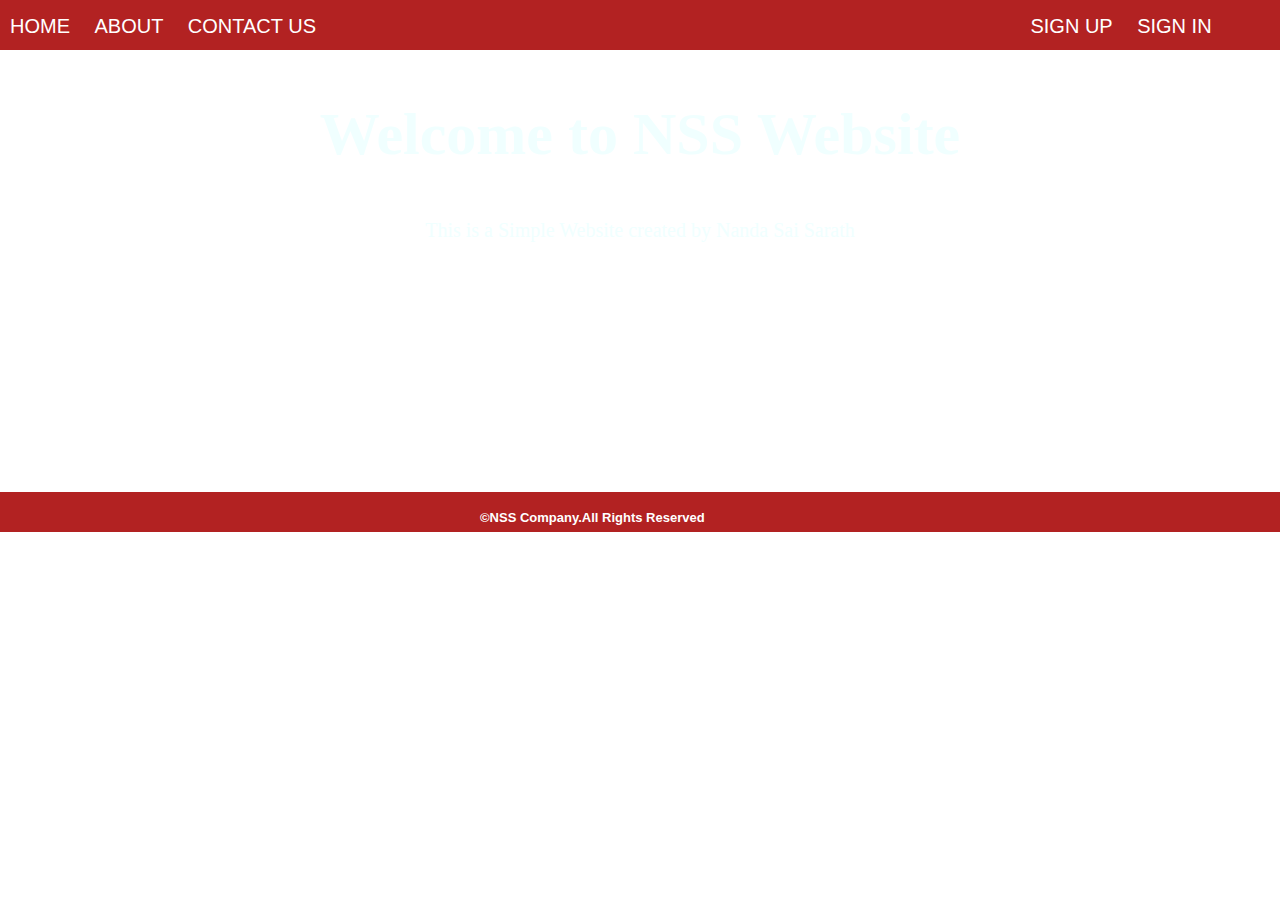
<file: index.html>
<!DOCTYPE html>
<html>
    <head>
        <link rel="stylesheet" type="text/css" href="style.css">
        <title>Home Page</title>
    </head>
<body class="bodyH">
    <nav class="navbar">
        <div class="list">
            <a href="Proj-3Home.html">HOME</a>
            <a href="Proj-3About.html">ABOUT</a>
            <a href="Proj-3Contactus.html">CONTACT US</a>
            <a style="margin-left: 700px;" href="Proj-3Signup.html">SIGN UP</a>
            <a href="Proj-3Login.html">SIGN IN</a>
        </div>
    </nav>
    <div class="sec1">
        <h1 style="font-size: 60px;">Welcome to NSS Website</h1>
        <p>This is a Simple Website created by Nanda Sai Sarath</p>
    </div>
    <footer>
       <div class="footer" style="margin-top: 250px;">
            <h3>&copy;NSS Company.All Rights Reserved</h3>
       </div>
    </footer>
</body>
</html>
</file>
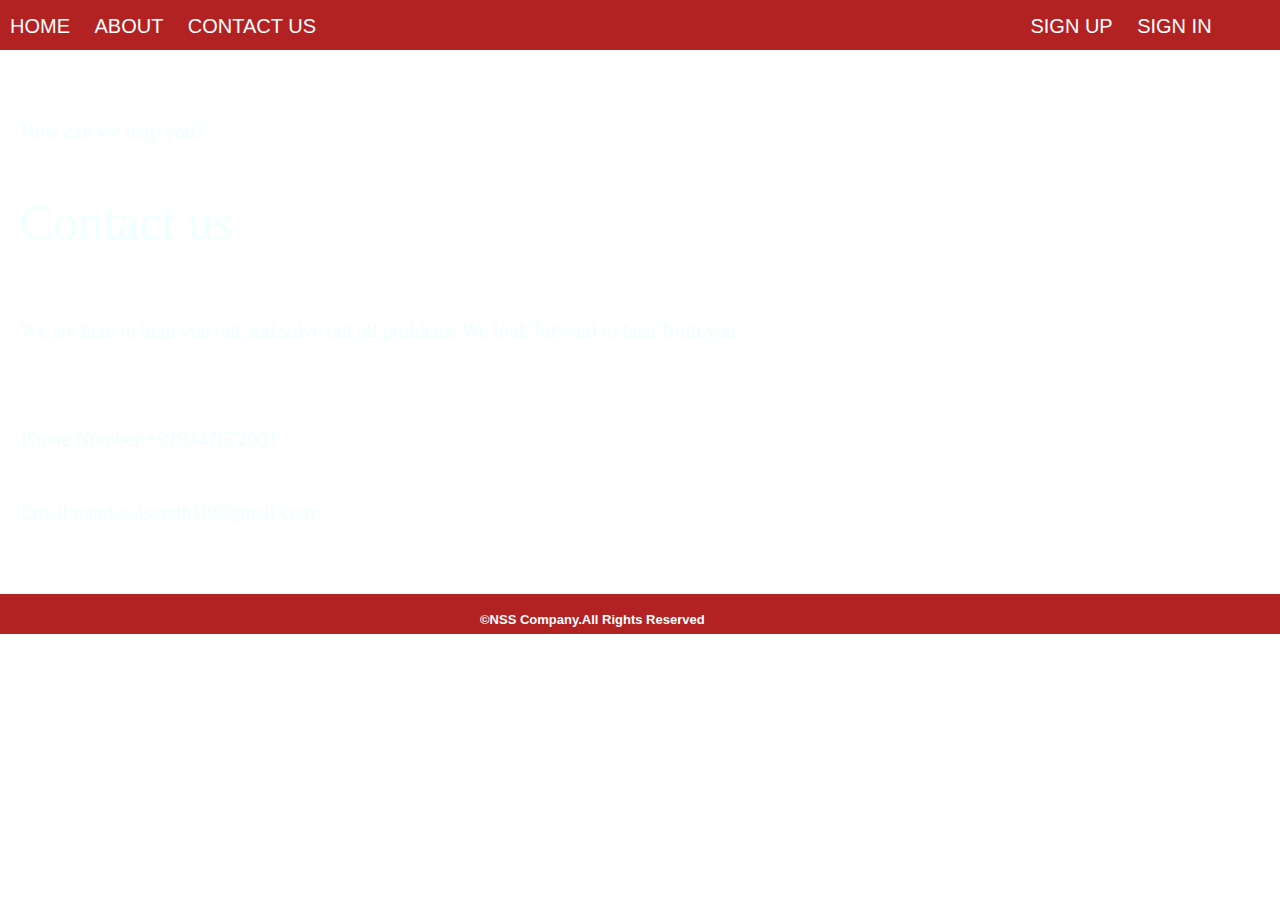
<file: Proj-3Contactus.html>
<!DOCTYPE html>
<html>
    <head>
        <link rel="stylesheet" type="text/css" href="style.css">
        <title>Contact us Page</title>
    </head>
<body>
    <nav class="navbar">
        <div class="list">
            <a href="Proj-3Home.html">HOME</a>
            <a href="Proj-3About.html">ABOUT</a>
            <a href="Proj-3Contactus.html">CONTACT US</a>
            <a style="margin-left: 700px;" href="Proj-3Signup.html">SIGN UP</a>
            <a href="Proj-3Login.html">SIGN IN</a>
        </div>
    </nav>
    <section>
        <div class="sec2">
            <div style="padding: 20px;">
                <p style="font-size: 20px; text-align: left;">How can we help you?</p>
            <p style="font-size: 50px;text-align: left;">Contact us</p><br>
            <p style="font-size: 20px; text-align: left;">We are here to help you out and solve out all problems.We look forward to hear from you.</p><br><br>
            <p style="font-size: 20px; text-align: left;">Phone Number:+919347672001</p>
            <p style="font-size: 20px; text-align: left;">Email:nandasaisarath18@gmail.com</p>
            </div>
        </div>
    </section>
    <footer>
       <div class="footer">
            <h3>&copy;NSS Company.All Rights Reserved</h3>
       </div>
    </footer>
</body>
</html>
</file>
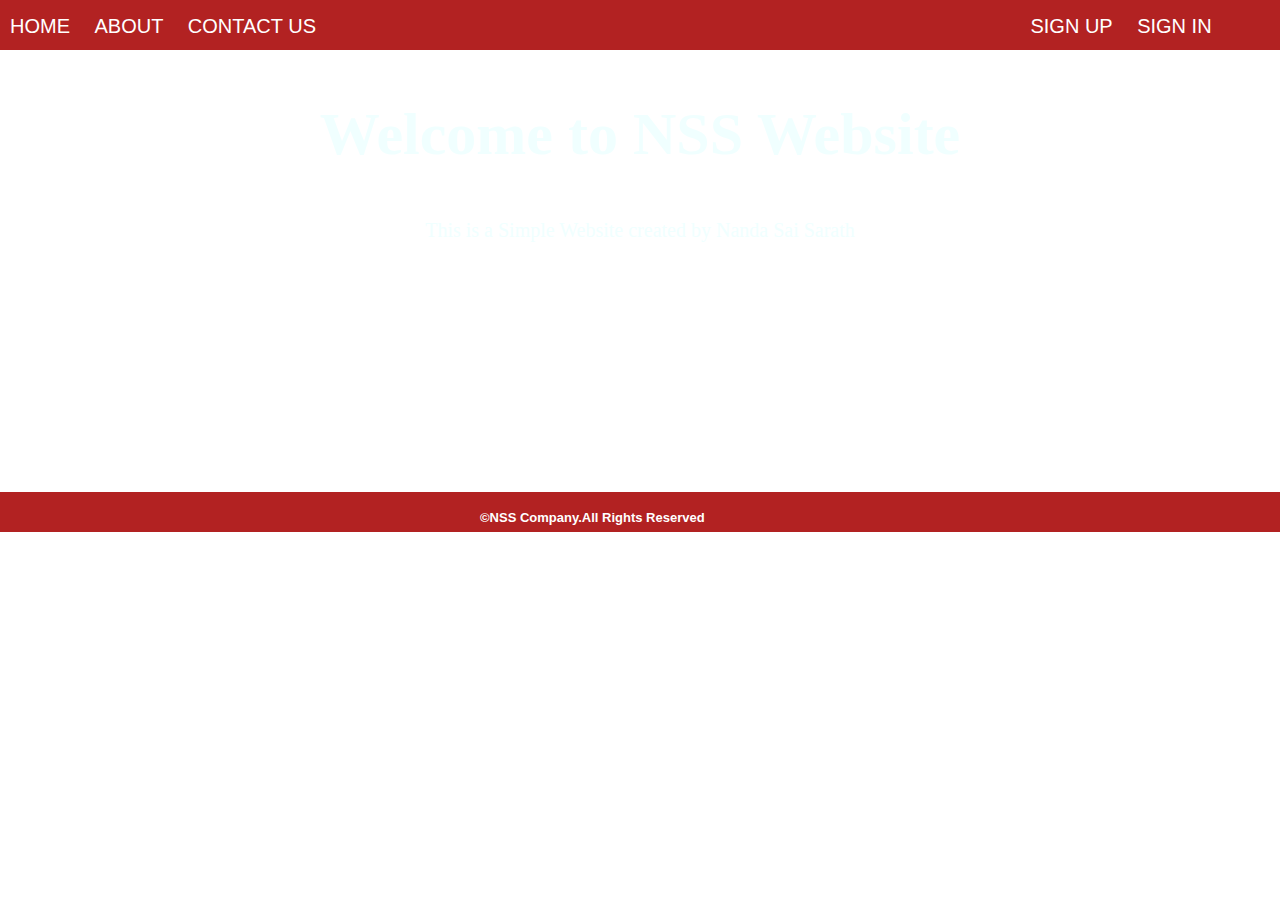
<file: Proj-3Home.html>
<!DOCTYPE html>
<html>
    <head>
        <link rel="stylesheet" type="text/css" href="style.css">
        <title>Home Page</title>
    </head>
<body class="bodyH">
    <nav class="navbar">
        <div class="list">
            <a href="Proj-3Home.html">HOME</a>
            <a href="Proj-3About.html">ABOUT</a>
            <a href="Proj-3Contactus.html">CONTACT US</a>
            <a style="margin-left: 700px;" href="Proj-3Signup.html">SIGN UP</a>
            <a href="Proj-3Login.html">SIGN IN</a>
        </div>
    </nav>
    <div class="sec1">
        <h1 style="font-size: 60px;">Welcome to NSS Website</h1>
        <p>This is a Simple Website created by Nanda Sai Sarath</p>
    </div>
    </section>
    <footer>
       <div class="footer" style="margin-top: 250px;">
            <h3>&copy;NSS Company.All Rights Reserved</h3>
       </div>
    </footer>
</body>
</html>
</file>
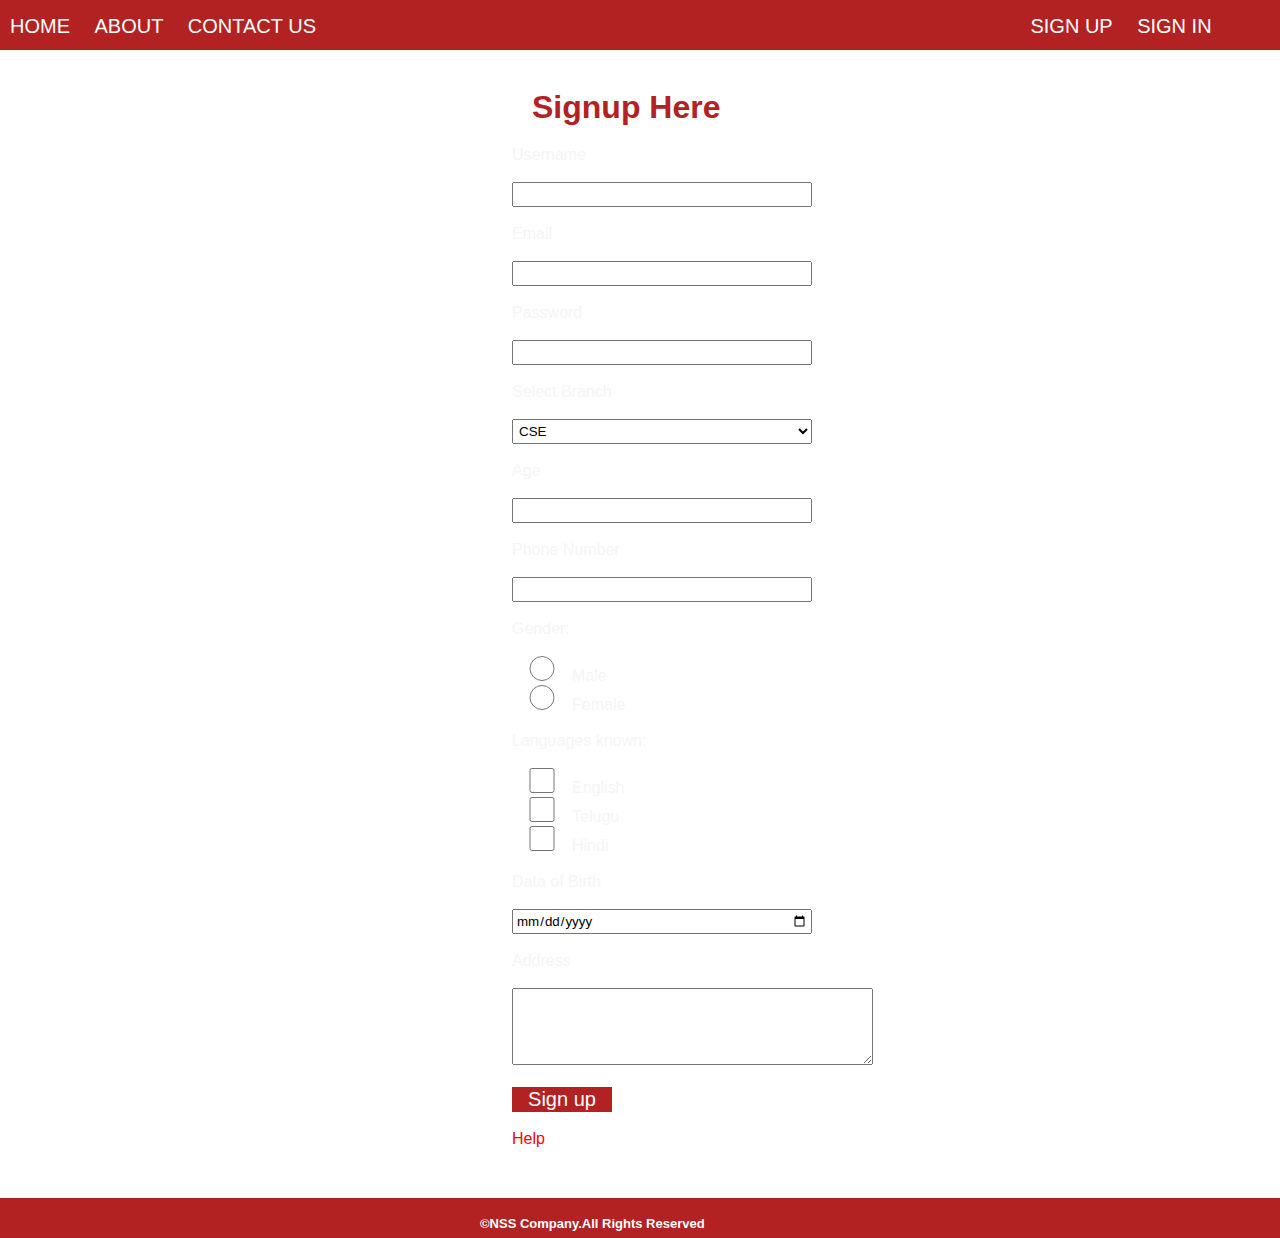
<file: Proj-3Signup.html>
<!DOCTYPE html>
<html>
    <head>
        <link rel="stylesheet" type="text/css" href="style.css">
        <title>Signup Page</title>
    </head>
<body>
    <nav class="navbar">
        <div class="list">
            <a href="Proj-3Home.html">HOME</a>
            <a href="Proj-3About.html">ABOUT</a>
            <a href="Proj-3Contactus.html">CONTACT US</a>
            <a style="margin-left: 700px;"href="Proj-3Signup.html">SIGN UP</a>
            <a href="Proj-3Login.html">SIGN IN</a>
        </div>
    </nav>
    <div class="main">
        <h1>Signup Here</h1>
        Username<br><br>
        <input type="text" name=""><br><br>
        Email<br><br>
        <input type="text" name=""><br><br>
        Password<br><br>
        <input type="password" name=""><br><br>
        Select Branch<br><br>
            <select name="Branch">
                <option value="CSE">CSE</option>
                <option value="DS">DS</option>
                <option value="AI-ML">AI-ML</option>
                <option value="OTHER">OTHER</option>
                </select><br><br>
        Age<br><br>
            <input type="number"><br><br>
        Phone Number<br><br>
        <input tpe="tel"><br><br>
        <div class="main1">
            Gender:<br><br>
                <input type="radio" value="M">Male<br>
                <input type="radio" value="F">Female<br><br>
            Languages known:<br><br>
            <input type="Checkbox">English<br>
            <input type="Checkbox">Telugu<br>
            <input type="Checkbox">Hindi<br><br>
        </div>
        Data of Birth<br><br>
            <input type="date"><br><br>
        Address<br><br>
            <textarea cols="43" rows="5" value="address">
                </textarea><br><br>
        <a href="Proj-3SignupSuccess.html">
            <button>Sign up</button><br><br>
        </a>
        <a style="color:red" href="#">Help</a>
    </div>
    <form>
    </form>
    <footer>
       <div class="footer">
            <h3>&copy;NSS Company.All Rights Reserved</h3>
       </div>
    </footer>
</body>
</html>
</file>
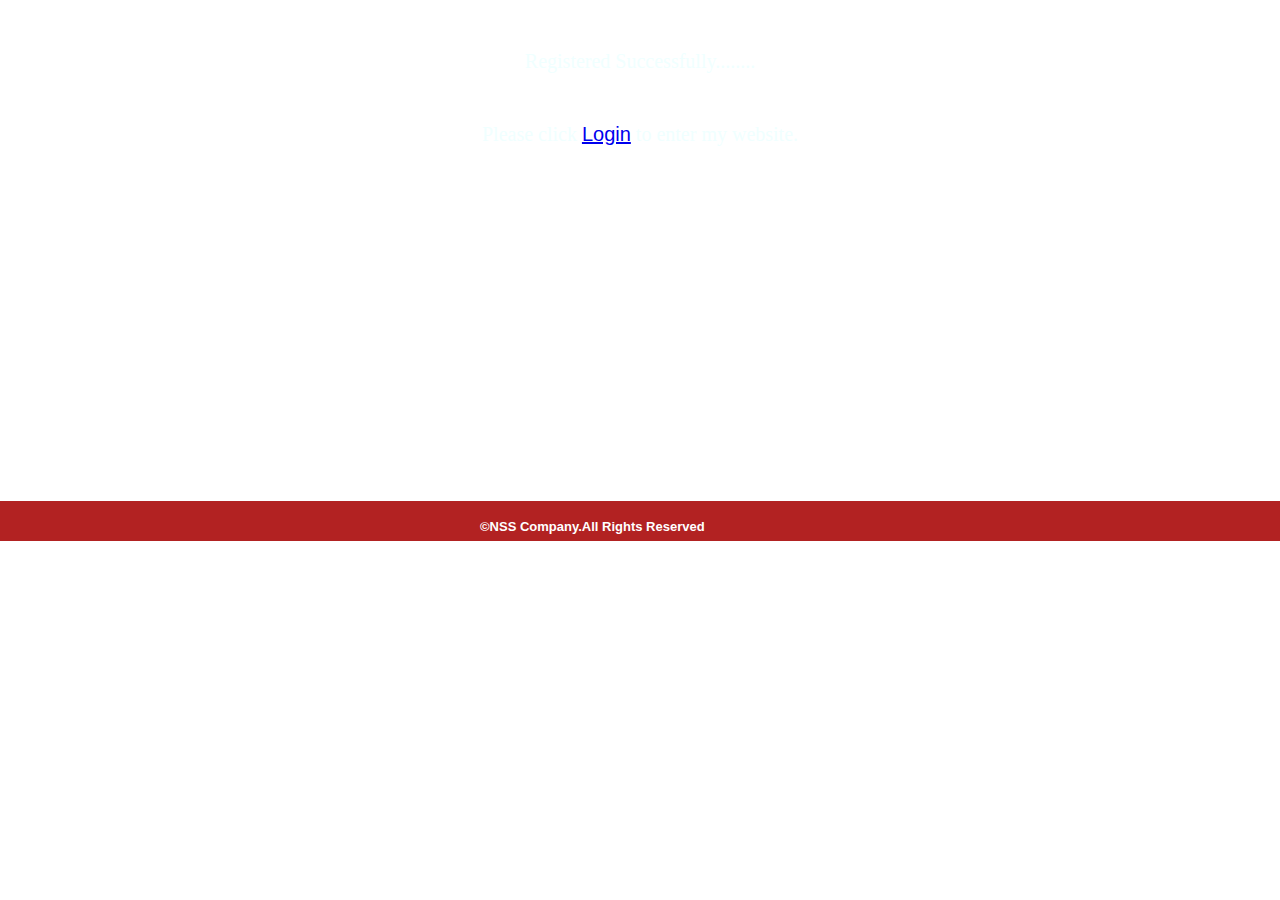
<file: Proj-3SignupSuccess.html>
<html>
    <head>
        <title>Sign Up Successful</title>
        <link rel="stylesheet" type="text/css" href="style.css">
    </head>
    <body>
        <div>
            <p>Registered Successfully........</p>
            <p>Please click <a href="Proj-3Login.html">Login</a> to enter my website.</p>
        </div>
        <footer>
            <div class="footer" style="margin-top: 355px;">
                <h3>&copy;NSS Company.All Rights Reserved</h3>
            </div>
         </footer>
    </body>
</html>
</file>
<file: style.css>
*{
    margin: 0;
    padding: 0;
    box-sizing: border-box;
    font-family: Verdana, Geneva, Tahoma, sans-serif;
}
bodyH{
    background:url(https://encrypted-tbn0.gstatic.com/images?q=tbn:ANd9GcQKus5tI9j935HeL1MQ2WOSmAn7Zo5aOLFH2A&s);
}
bodyL{
    background:url(https://encrypted-tbn0.gstatic.com/images?q=tbn:ANd9GcSbk7bj3SMmjxyHIMW8Wq3XOw86dX7l2u5lJQ&s);
}
body{
    background:url('http://wallpapercave.com/wp/GUAaScC.jpg');
    color: whitesmoke;
}
.navbar{
    display: inline-flex;
    width: 100%;
    height: 50px;
    background: #b22222;
}
.navbar .list{
    margin-top: 15px;
    
}
.navbar .list a{
    color: white;
    text-decoration: none;
    font-size: 20px;
    margin: 10px;
    width: 30px;
} 
.navbar a:hover{
    color:blue;
    text-decoration: none;
}
.main{
    margin-left: 40%;
    margin-top: 1.5%;
}
.main h1{
    color:  #b22222;
    padding: 20px;
}
.main input,select{
    outline: none;
    padding: 2px;
    height: 25px;
    width: 300px;
}
.main1 input{
    width: 60px;
}
.main button{
    color: white;
    background: #b22222;
    width: 100px;
    height: 25px;
    cursor: pointer;
    border :none;
    outline: none;
    font-size: 20px;
}
.main a{
    text-decoration: none;
}
.footer{
    position: relative;
    padding: 10px 10px 0px 10px;
    bottom: 0;
    display: inline-flex;
    width: 100%;
    height: 40px;
    background: #b22222;
    margin-top: 50px;
}
.footer h3{
    color: white;
    align-content: center;
    margin-left: 470px;
    font-size: small;
}
.sec1 h1,p{
    color: azure;
    text-align: center;
    margin-top: 50px;
    font-size: 20px;
    font-family: cursive;
}
</file>
